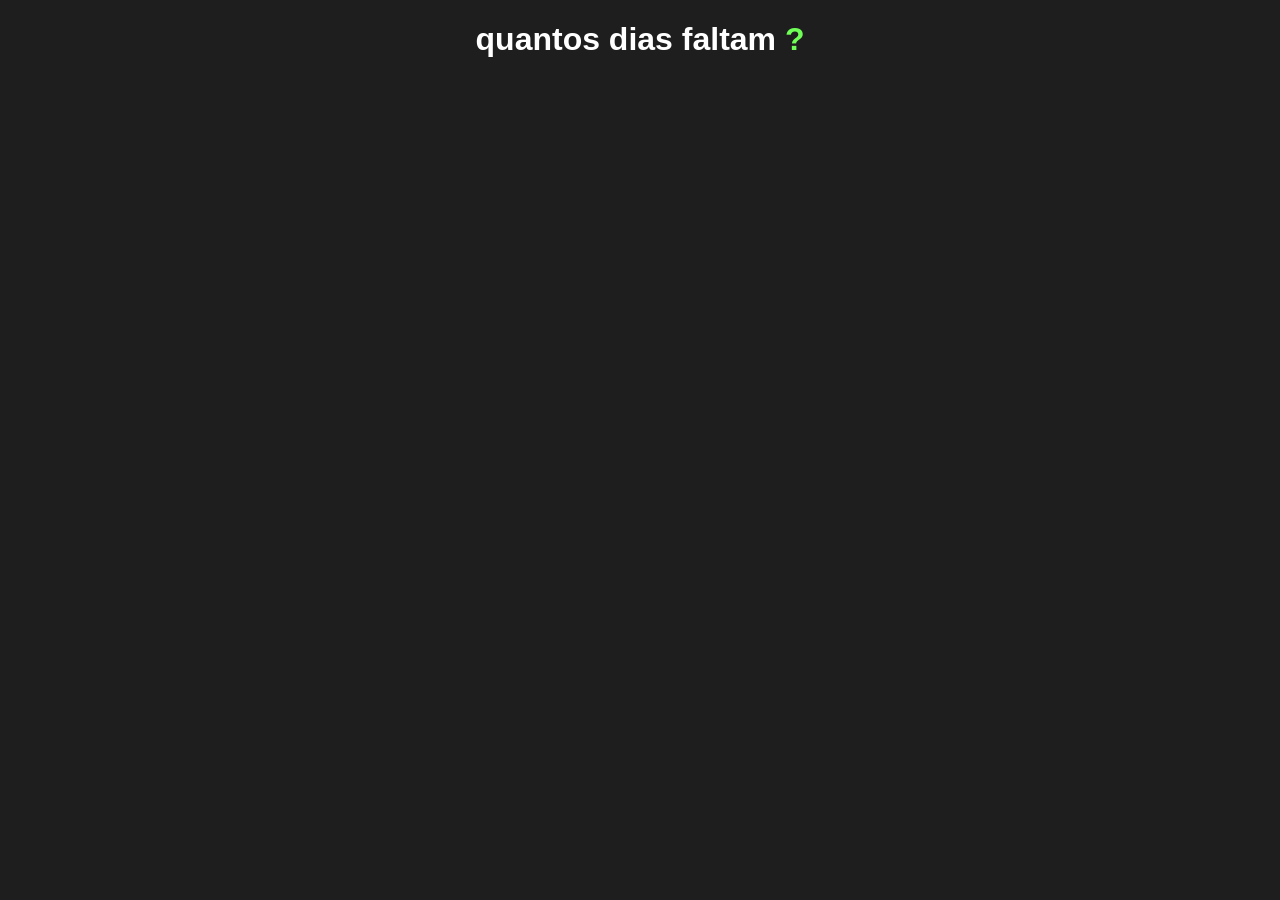
<file: index.html>
<!DOCTYPE html>
<html lang="pt_br">
<head>
    <meta charset="UTF-8">
    <meta name="viewport" content="width=device-width, initial-scale=1.0">
    <title>quantos dias faltam?</title>
    <link rel="stylesheet" href="style.css">
</head>
<body>
<h1> quantos dias faltam <span>?</span></h1>

</body>
</html>
</file>
<file: style.css>
:root {
--cor-de-fundo: #1E1E1E;
  --verde:#6FFF57;
  --branco:#ffffff;
 }
   body{
    background-color: var(--cor-de-fundo);
    color:var(--branco);
    font-family:'chakra petch',sans-serif;
    text-align:center;
   } 
    h1 span {
color:var(--verde);
}
#dias-restantes{
    color:var(--verde);
    font-size:50px;
    }
</file>
